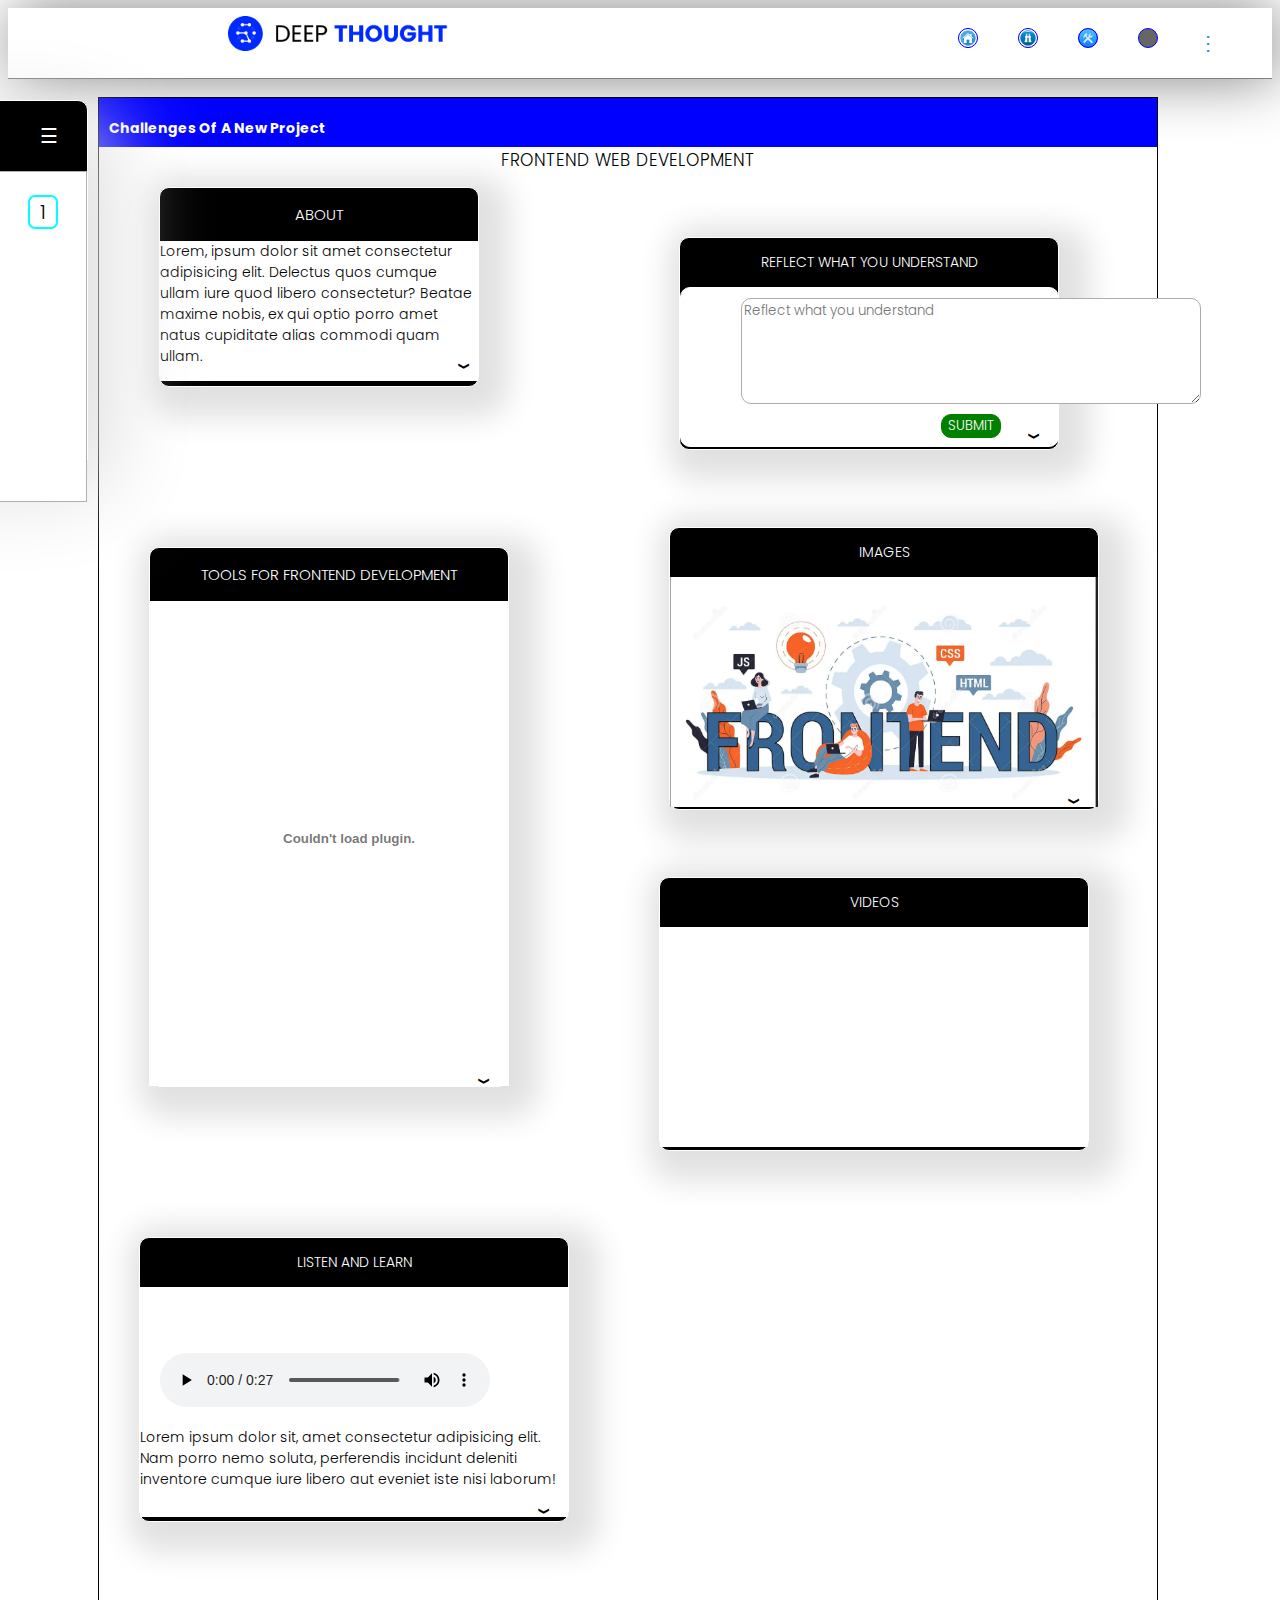
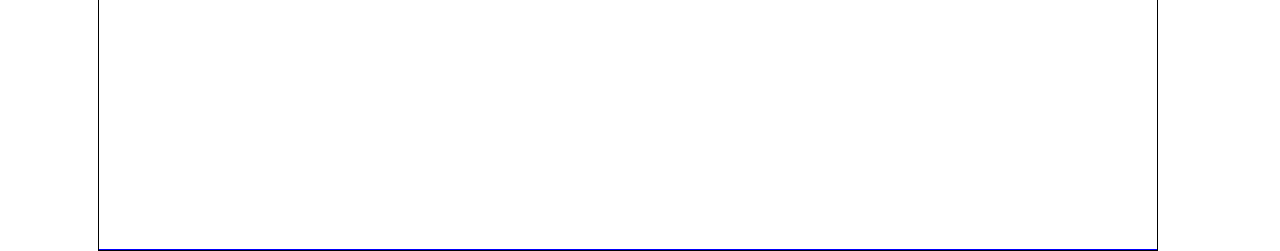
<file: index.html>
<html lang="en">
<head>
    <meta charset="UTF-8">
    <meta name="viewport" content="width=device-width,initial-scale=1,maximum-scale=1,user-scalable=no">
    <meta http-equiv="X-UA-Compatible" content="IE=edge,chrome=1">
    <meta name="HandheldFriendly" content="true">
    <title>task1</title>
    <link rel="stylesheet" href="style.css">
    <!-- <link rel="stylesheet" href="responsivetask1.css"> -->
    <script src="script.js" defer></script>
   
</head>
<body>
    <div class="descopenerone"><p>&#8249;</p></div>
    <div class="descopenertwo"><p>&#8249;</p></div>
    <div class="descopenerthree"><p>&#8249;</p></div>
    <div class="descopenerfour"><p>&#8249;</p></div>
    <div class="descopenerfive"><p>&#8249;</p></div>
    <div class="descopenersix"><p>&#8249;</p></div>
    <div class="container">
        <div class="navbar">
            <div class="icon">
            
            </div>
            <div class="home">
                
            </div>
            <div class="finder">
                
            </div>
            <div class="settings">
                
            </div>
            <div class="notification">
                
            </div>
            <div class="user">
                
            </div>
            <div class="tripledot">
                &#8942;
            </div>
        </div>

        </div>

        <div class="hidshow ">
            <p>1</p>
        </div>
        <div class="back disappear">
            <p>&#8594;</p>
        </div>
        
        <div class="journeyboard slide">
           
            
            <p class="heading" > Journey Board<em style="font-style: normal;">&#9776;</em></p>
            <div class="boardcontent  ">
              
            <p class="point disappear" >1. Frontend Web Development</p>
            
            <ul class="tasklist ">
                <li>ABOUT</li>
                <li>REFLECT WHAT YOU UNDERSTAND</li>
                <li>
                    TOOLS FOR FRONTEND DEVELOPMENT
                </li>
                <li>
                    IMAGES
                </li>
                <li>
                    LISTEN AND LEARN
                </li>
                <li>
                    VIDEOS
                </li>

            </ul>
        </div>
        </div>
        <div class="assetthreedesc disappear">
            <p class="deschead">
                DESCRIPTION
            </p>
            <p class="desccontent">Here you will find things about Frontend Lorem ipsum dolor sit amet consectetur adipisicing elit. Distinctio dolor officiis sapiente.</p>
        </div>
        <div class="assetfourdesc disappear">
            <p class="deschead">
                DESCRIPTION
            </p>
            <p class="desccontent">Here you will find things about Frontend Lorem ipsum dolor sit amet consectetur adipisicing elit. Distinctio dolor officiis sapiente.</p>
        </div>
        <div class="assetfivedesc disappear">
            <p class="deschead">
                DESCRIPTION
            </p>
            <p class="desccontent">Here you will find things about Frontend Lorem ipsum dolor sit amet consectetur adipisicing elit. Distinctio dolor officiis sapiente.</p>
        </div>
        <div class="assetsixdesc disappear">
            <p class="deschead">
                DESCRIPTION
            </p>
            <p class="desccontent">Here you will find things about Frontend Lorem ipsum dolor sit amet consectetur adipisicing elit. Distinctio dolor officiis sapiente.</p>
        </div>
            <div class="content">
                <p>Challenges of a new project</p>
                <div class="insidecontent">
                <div class="contentheading">
                    <p>FRONTEND WEB DEVELOPMENT</p>
                </div>
                <div class="assetheadfirst">
                    <p>ABOUT</p>
                    <div class="assetfirstcontent">
                        Lorem, ipsum dolor sit amet consectetur adipisicing elit. Delectus quos cumque ullam iure quod libero consectetur? Beatae maxime nobis, ex qui optio porro amet natus cupiditate alias commodi quam ullam.
                        <div class="assetfirstdesc disappear">
                            <p class="deschead">
                                DESCRIPTION
                            </p>
                            <p class="desccontent">Here you will find things about Frontend Lorem ipsum dolor sit amet consectetur adipisicing elit. Distinctio dolor officiis sapiente.</p>
                        </div>
                    </div>
                </div>
                <div class="assetheadsecond ">
                    <p>REFLECT WHAT YOU UNDERSTAND</p>
                    <div class="assetsecondcontent">
                        <form >
                        <textarea id="textarea" cols="39" rows="5" placeholder="Reflect what you understand"></textarea>
                        <div class="submit"><input type="submit" value="SUBMIT"> </div>
                    </form>
                    <div class="assetseconddesc disappear">
                    <p class="deschead">
                        DESCRIPTION
                    </p>
                    <p class="desccontent">Here you will find things about Frontend Lorem ipsum dolor sit amet consectetur adipisicing elit. Distinctio dolor officiis sapiente.</p>
                </div>
                    </div>
                </div>
                <div class="assetheadthree">
                    <p>TOOLS FOR FRONTEND DEVELOPMENT</p>
                    <div class="assetthreecontent"> 
                      <embed src="Hyperfocus- The New Science of Attention, Productivity, and Creativity.pdf#toolbar=0" type="application/pdf" width="230rem", height="98%"> 
                      </div>
                      
                </div>
                 <div class="assetheadfour">
                    <p>IMAGES</p>
                    <div class="assetfourcontent">
                       
                    </div>
                </div>
              <div class="assetheadfive">
                    <p>LISTEN AND LEARN</p>
                    <div class="assetfivecontent">
                        <div class="audio">
                          
                            <audio src="for deepthought.m4a" controls type="audio/m4a"></audio>
                        </div>
                          <div class="audiocontent">
                            Lorem ipsum dolor sit, amet consectetur adipisicing elit. Nam porro nemo soluta, perferendis incidunt deleniti inventore cumque iure libero aut eveniet iste nisi laborum!
                        </div>
                    </div>
                </div>
                   <div class="assetheadsix ">
                        <p> VIDEOS</p>
                        <div class="assetsixcontent">
                                <iframe  src="https://www.youtube.com/embed/s8H0Sx7jy7c" title="SD LMS | Teacher Testimonial | TSUS" frameborder="0" allow="accelerometer; autoplay; clipboard-write; encrypted-media; gyroscope; picture-in-picture" allowfullscreen ></iframe>
                        </div>
                    </div> 
                </div>
            </div>
            </div>

    </div>
    
</body>

</html>
</file>
<file: style.css>
@font-face {
    font-family: poppins-bold;
    src: url(Poppins-Bold.ttf);
}
@font-face {
    font-family: poppins-light;
    src: url(Poppins-Light.ttf);
}

*{
    font-family: poppins-light;
    text-decoration: none;
    box-sizing: border-box;
}
html{
    font-size: 10px;
}

.container{
    position: relative;
}
.navbar{
    display: flex;
    box-shadow: .4rem 0rem 6rem grey;
    border-bottom: 0.1rem solid gray;
}
.icon{
    width: 93rem;
    height: 5rem;
    
    background-image: url('dtlogo.png');
    background-repeat: no-repeat;
    background-size: 22rem;
    background-position: 22rem;
}
.tripledot{
    position: relative;
    top: 2rem;
    padding: 2rem;
}
.home, .finder, .settings, .user{
    position: relative;
    top: .0rem;
    /* bottom: 6rem; */
    width: 2rem;
    height: 2rem;
    background-color: blue;
    border: 0.1rem solid blue;
    border-radius: 50%;
    margin: 2rem;
}
.home{
    background-image: url('home icon.jpg');
    background-repeat: no-repeat;
    background-size: cover;
}
.finder{
    background-image: url('binocular.jpg');
    background-repeat: no-repeat;
    background-size: cover;
}
.settings{
    background-image: url('settings.png');
    background-repeat: no-repeat;
    background-size: cover;
}
.user{
    background-color: rgba(0, 0, 0, .6);
    /* background-image: url('home icon.jpg'); */
    background-repeat: no-repeat;
    background-size: cover;
}
.tripledot{
    top: 0rem;
    font-size: 2rem;
    color: rgb(17, 154, 208);
}
.journeyboard{
    font-size: 2rem;
    position: absolute;
    top: 10rem;
    width: 41rem;
    height: 37rem;
    border: 0.1rem solid white;
    border-radius: 1rem;
    box-shadow: 2rem 2rem 8.94rem rgb(220, 220, 220);
    border: 0.2rem solid rgba(255, 255, 255, );
    background-color: black;
    z-index: 55;
}
.heading>em{
    position: relative;
    left: 9rem;
    cursor: pointer;
}
.boardcontent{

    height: 90%;
    border: 0.1rem solid rgba(124, 124, 124, .6);
    background-color: white;
}
.heading{
    font-family: poppins-bold;
    color: white;
    border-radius: 1rem;
    position: relative;
    display: flex;
    justify-content: center;
    align-items: center;
}
.point{
    text-align: center;
    font-family: poppins-bold;
   border-bottom: 0.1rem solid grey;
   cursor: pointer;
}

.tasklist>li{
    
    font-size: 1.5rem;
    position: relative;
    left: .3rem;
}
.slide{
    transform: translateX(-33rem);
}
.disappear{
    display: none;
}
.show{
    display: block;
}
.hidshow{
    width: fit-content;
    height: fit-content;
   position: relative;
   top: 17rem;
   left: 2rem;
   z-index: 56;
}
.hidshow>p{
    text-align: center;
    width: 3rem;
    height: fit-content;
   font-size:   2rem;

   position: absolute;
   left: 0rem;
   cursor: pointer;
   bottom: 0rem;
   border: 0.2rem solid aqua;
   border-radius: 0.7rem;
}
.back>p{
    position: absolute;
    top: 40rem;
    left: 34rem;
    font-size: 3rem;
    width: 5rem;
    height: 5rem;
    text-align: center;
    border: 0.2rem solid red;
    border-radius: 1rem;
    z-index: 56;
    background-color: rgb(17, 154, 208);
    cursor: pointer;

}
.buttonclick{
    width: 3.5rem;
    height: 3.5rem;
    background-color: rgb(17, 154, 208);
    border: 0.2rem solid black;
    background-color: rgb(17, 154, 208);
    color: black;
}
.rotate{
    transform: rotate(90deg);
    z-index: 56;   
}
.descopenerone>p{
    width: 2rem;
    height: 2rem;
    position: absolute;
    left: 44rem;
    top: 32rem;
    /* background-color: red; */
    font-size: 3rem;
    transform: rotate(-90deg);
    z-index: 45;
    cursor: pointer;
}
.descopenertwo>p{
    width: 2rem;
    height: 2rem;
    position: absolute;
    left: 101rem;
    top: 39rem;
    font-size: 3rem;
    transform: rotate(-90deg);
    z-index: 56;
    cursor: pointer;
}
.descopenerthree>p{
    cursor: pointer;
    width: 2rem;
    height: 2rem;
    position: absolute;
    left: 46rem;
    top: 103.5rem;
    font-size: 3rem;
    transform: rotate(-90deg);
    z-index: 56;
}
.descopenerfour>p{
    width: 2rem;
    height: 2rem;
    position: absolute;
    left: 105rem;
    top: 75.5rem;
    cursor: pointer;
    font-size: 3rem;
    transform: rotate(-90deg);
    z-index: 56;
}
.descopenerfive>p{
    width: 2rem;
    height: 2rem;
    position: absolute;
    left: 52rem;
    top: 146.5rem;
    font-size: 3rem;
    transform: rotate(-90deg);
    cursor: pointer;
    z-index: 56;
}
.descopenersix>p{
    width: 2rem;
    height: 2rem;
    position: absolute;
    left: 101rem;
    top: 107.9rem;
    /* background-color: red; */
    font-size: 5rem;
    color: white;
    transform: rotate(-90deg);
    cursor: pointer;
    z-index: 56;
}
.rotateup{
    
        transform: rotate(-90deg);
}
.content{
    position: relative;
    left: 9rem;
    top: 1.8rem;

    width: 106rem;
    height: 175.4rem;
    background-color: blue;
    border: .1rem solid black;
} 
.insidecontent{
    position: relative;
    top: 1.1rem;
    height: 170.2rem;
    background-color: #fff;
}
.contentheading>p{
    font-size: 1.7rem;
    text-align: center;   
}
.content>p{
position: relative;
left: 1rem;
top: 2rem;
    margin: 0;
    padding: 0;
    font-family: poppins-bold;
    color: white;
    font-size: 1.4rem;
    text-transform: capitalize;
}

.assetheadfirst{
    position: absolute;
    top: 4rem;
    left: 6rem;
    font-size: 1.5rem;
    width:32rem;
    border: .1rem solid white ;
    box-shadow: 1rem 1rem 3rem 2rem rgb(225, 225, 225);
    border-radius: 1rem;
    background-color: black;
    height: 20rem;
    z-index: 15;

}
.assetfirstdesc{
    background-color: #fff;
    position: relative;
    top: 3rem;
    margin-top: 0;
    padding: 0;
    height: 18rem;
    border: .2rem solid red;
}
.deschead{
    background-color: #fff;
    font-family: poppins-bold;
    text-align: center;
     font-size: 2rem;
     color: red;
}
.desccontent{
    background-color: #fff;
    text-align: center;
    font-weight: 800;
}
.assetfirstcontent{
    background-color: white;
    height: 14rem;
    font-size: 1.4rem;
}
.assetseconddesc{
    border: .2rem solid red;
    width: 37rem;
    height: fit-content;
    position: absolute;
    top: 16rem;
    left: .4rem;
    background-color: #fff;
}
.assetthreedesc{
    border: .2rem solid red;
    position: absolute;
    width: 36rem;
    height: fit-content;
    background-color: #fff;
    font-size: 1.5rem;
    font-weight: 800;
    top: 109rem;
    left: 15rem;
    z-index: 15;
}
.assetfourdesc{
    border: .2rem solid red;
    position: absolute;
    width: 43rem;
    height: fit-content;
    background-color: #fff;
    font-size: 1.5rem;
    font-weight: 800;
    top: 80.5rem;
    left: 67rem;
    z-index: 15;
}
.assetfivedesc{
    border: .2rem solid red;
    position: absolute;
    width: 42.8rem;
    height: fit-content;
    background-color: #fff;
    font-size: 1.5rem;
    font-weight: 800;
    top: 152rem;
    left: 14rem;
    z-index: 15;
}
.assetsixdesc{
    border: .2rem solid red;
    position: absolute;

    width: 42.8rem;
    height: fit-content;
    background-color: #fff;
    font-size: 1.5rem;
    font-weight: 800;
    top: 115rem;
    left: 66rem;
    z-index: 15;
}
.assetheadsecond{
    position: absolute;
    top:9rem; 
    left: 58rem;
    font-size: 1.4rem;
    width: 38rem;
    border: .1rem solid white ;
    box-shadow: 1rem 1rem 3rem 2rem rgb(225, 225, 225);
    border-radius: 1rem;
    height: 21.3rem;
    background-color: black;
    z-index: 15;
}
#textarea{
    position: relative;
    top: 1rem;
    left: 4rem;
    margin-left: 2rem;
    border: 0.1rem solid rgb(173, 171, 171);
    border-radius: 1rem;
}
.submit>input{
    position: relative;
    top: 2rem;
    left: 26rem;
    background-color: green;
    color: #fff;
    border: .1rem solid green;
    border-radius: 1rem;
}
.assetheadfirst>p, .assetheadsecond>p, .assetheadfour>p, .assetheadthree>p, .assetheadsix>p, .assetheadfive>p{
    text-align: center;
    color: white;
}
.assetfirstcontent, .assetsecondcontent, .assetfourcontent, .assetthreecontent, .assetsixcontent, .assetfivecontent {
    background-color: white;
}
.assetsecondcontent{
    position: relative;
    /* background-color: red; */
    height: 16rem;
    border: 0.1rem solid rgb(255, 255, 255);
    border-radius: 1rem;
    width: 37.9rem;
}
.assetheadfour{
    position: absolute;
    top: 35rem;
    left: 33rem;
}
.assetheadthree>p, .assetthreecontent>p{
    font-size: 1.5rem;

}
/* -------------------{  start }#asset three------------ */
.assetheadthree{ 
    height: 54rem;
    display: flex;
    flex-direction: column;
    justify-content: center;
    align-items: center;
    font-size: 1.5rem;
    
    width: 36rem;
    border: .1rem solid white ;
    box-shadow: 1rem 1rem 3rem 2rem rgb(225, 225, 225);
    border-radius: 1rem;
    background-color: black;
    position: absolute;
    left: 5rem;
    top: 40rem;
    z-index: 14;
}
.assetthreecontent{
    position: relative;
    bottom: 0rem;
    width: 36rem;
    height:100%;
    background-color: #fff;
    color: black;
    /* border: 0.1rem solid red; */
}
.assetthreecontent>embed{
    position: relative;
    left: 3rem;
    width:34rem;
}
.assetheadfour{
    position: absolute;
    top: 38rem;
    left: 57rem;
    height: 28.3rem;
    z-index: 13;
}
.assetheadfour, .assetheadsix, .assetheadfive{
     color: #fff;
    font-size: 1.4rem;
    width: 43rem;
    border: .1rem solid white ;
    box-shadow: 1rem 1rem 3rem 2rem rgb(225, 225, 225);
    border-radius: 1rem;
    background-color: black;
}

.assetfourcontent{
    height: 23rem;
    background-color: white;
    background-image: url('fronimg.png');
    background-repeat: no-repeat;
    background-size: cover;
}

.assetheadfive{
position: absolute;
top: 109rem;
left: 4rem;
z-index: 13;
height: 28.5rem;
}
.assetfivecontent{
    height: 23rem;
    color: black;
}
.assetfivecontent>audio{
    width: 54rem;
    height: 26rem;
}
.audio>audio{
    position: relative;
    bottom: 2rem;
    left: 2rem;
    width: 33rem;
    height: 14rem;
}
.assetsixtcontent{
    height: 23rem;
    border: 0.1rem solid white;
}
.assetheadsix{
    position: absolute;
    top: 73rem;
    left: 56rem;
    height: 27.4rem;
    z-index: 12;
}
.assetsixcontent{
    height: 22rem;
}
.assetsixcontent>iframe{
    width: 42.8rem;
    height: 22rem;
}


/* ----------------------------------------------------------------///responsiveness----------------------------------------------
 */
 @media  (max-width: 500px) {
    html{
        font-size: 5px;
    }
    *{
        font-family: poppins-light;
        text-decoration: none;
        box-sizing: border-box;
    }
    @font-face {
        font-family: poppins-light;
        src: url(Poppins-Light.ttf);
    }
    @font-face {
        font-family: poppins-bold;
        src: url(Poppins-Bold.ttf);
    }
    .container{
        position: relative;
    }
    .navbar{
        position: sticky;
        top: 3rem;
        width: 100%;
        height: 10rem;
        display: flex;
        box-shadow: .4rem 0rem 6rem grey;
        border-bottom: 0.1rem solid gray;
       
    }
        .icon{
            position: relative;
            right: 6rem;
            width: 100%;
            height: 9rem;
            background-image: url('dtlogo.png');
            background-repeat: no-repeat;
            background-size: 30rem;
            background-position: 14rem;
        }
        .tripledot{
            position: relative;
            top: 2rem;
            padding: 2rem;
            top: 0rem;
            font-size: 4rem;
            color: rgb(17, 154, 208);
        }
        .home, .finder, .settings, .user{
            position: relative;
            width: 5rem;
            height: 4rem;
            top: 2rem;
            background-color: blue;
            border: 0.1rem solid blue;
            border-radius: 50%;
            margin: 1rem;
        }
        .home{
            background-image: url('home icon.jpg');
            background-repeat: no-repeat;
            background-size: cover;
        }
        .finder{
            background-image: url('binocular.jpg');
            background-repeat: no-repeat;
            background-size: cover;
        }
        .settings{
            background-image: url('settings.png');
            background-repeat: no-repeat;
            background-size: cover;
        }
        .user{
            background-color: rgba(0, 0, 0, .6);
            /* background-image: url('home icon.jpg'); */
            background-repeat: no-repeat;
            background-size: cover;
        }
        .journeyboard{
            font-size: 2rem;
            position: absolute;
            top: 10rem;
            width: 47rem;
            height: 37rem;
            border: 0.1rem solid white;
            border-radius: 1rem;
            box-shadow: 2rem 2rem 8.94rem rgb(220, 220, 220);
            border: 0.2rem solid rgba(255, 255, 255, );
            background-color: black;
            z-index: 55;
        }
        .heading>em{
            position: relative;
            left: 12rem;
            cursor: pointer;
        }
        .boardcontent{
        
            height: 90%;
            border: 0.1rem solid rgba(124, 124, 124, .6);
            background-color: white;
        }
        .heading{
            font-family: poppins-bold;
            color: white;
            border-radius: 1rem;
            position: relative;
            display: flex;
            justify-content: center;
            align-items: center;
        }
        .point{
            text-align: center;
            font-family: poppins-bold;
           border-bottom: 0.1rem solid grey;
           cursor: pointer;
        }
        
        .tasklist>li{
            
            font-size: 1.5rem;
            position: relative;
            right: 2rem;
        }
        .slide{
            transform: translateX(-41rem);
        }
        .disappear{
            display: none;
        }
        .show{
            display: block;
        }
        .hidshow{
            width: fit-content;
            height: fit-content;
           position: relative;
           top: 14rem;
           left:1rem;
           z-index: 56;
        }
        .hidshow>p{
            text-align: center;
            width: 3rem;
            height: fit-content;
           font-size:   2rem;
           position: absolute;
           cursor: pointer;
           bottom: 0rem;
           border: 0.2rem solid aqua;
           border-radius: 0.7rem;
        }
        .back>p{
            position: absolute;
            top: 40rem;
            left: 39rem;
            font-size: 3rem;
            width: 5rem;
            height: 5rem;
            text-align: center;
            border: 0.2rem solid red;
            border-radius: 1rem;
            z-index: 56;
            background-color: rgb(17, 154, 208);
            cursor: pointer;
        
        }
        .buttonclick{
            width: 3.5rem;
            height: 3.5rem;
            background-color: rgb(17, 154, 208);
            border: 0.2rem solid black;
            background-color: rgb(17, 154, 208);
            color: black;
        }
        .rotate{
            transform: rotate(90deg);
            z-index: 56;   
        }
        /* -------------------------------{ start }#aero for opening description------------ */
        .descopenerone>p{
            width: 2rem;
            height: 2rem;
            position: absolute;
            left: 62rem;
            top: 53rem;
            /* background-color: red; */
            font-size: 5rem;
            transform: rotate(-90deg);
            z-index: 45;
            cursor: pointer;
        }
        .descopenertwo>p{
            width: 2rem;
            height: 2rem;
            position: absolute;
            left: 61.5rem;
            /* background-color: red; */
            top: 102rem;
            font-size: 5rem;
            transform: rotate(-90deg);
            z-index: 56;
            cursor: pointer;
        }
        .descopenerthree>p{
            cursor: pointer;
            width: 2rem;
            height: 2rem;
            position: absolute;
            left: 61.3rem;
            top: 187rem;
           
            font-size: 5rem;
            transform: rotate(-90deg);
            z-index: 56;
        }
        .descopenerfour>p{
            width: 2rem;
            height: 2rem;
            position: absolute;
            left: 58rem;
            top: 250.5rem;
          
            cursor: pointer;
            font-size: 5rem;
            transform: rotate(-90deg);
            z-index: 56;
        }
        .descopenerfive>p{
            width: 2rem;
            height: 2rem;
            position: absolute;
            left: 61rem;
            
            top: 303.5rem;
            font-size: 5rem;
            transform: rotate(-90deg);
            cursor: pointer;
            z-index: 56;
        }
        .descopenersix>p{
            width: 2rem;
            height: 2rem;
            position: absolute;
            left: 60rem;
            
            top: 347rem;
            font-size: 5rem;
            transform: rotate(-90deg);
            cursor: pointer;
            z-index: 56;
        }
        /* -------------------------------{ end }#aero for opening description------------ */
        .rotateup{
            
                transform: rotate(-90deg);
        }
        .content{
            position: relative;
            left: 7rem;
            top: 1.8rem;
            width: 92%;
            height: 345.4rem;
            background-color: blue;
            border: .1rem solid black;
        } 
        .insidecontent{
            position: relative;
            top: 1.1rem;
            width: 100%;
            height: 337.2rem;
            background-color: #fff;
        }
        .contentheading>p{
            font-size: 2.7rem;
            text-align: center;   
        }
        .content>p{
        position: relative;
        left: 1rem;
        top: 2rem;
            margin: 0;
            padding: 0;
            font-family: poppins-bold;
            color: white;
            font-size: 2.4rem;
            text-transform: capitalize;
        }
        /* ---------------------{  start  }#asset first -------------------- */
        .assetheadfirst{
            position: absolute;
            top: 8rem;
            left: 10rem;
            font-size: 2.5rem;
            width: 50rem;
            border: .1rem solid white ;
            box-shadow: 1rem 1rem 3rem 2rem rgb(225, 225, 225);
            border-radius: 1rem;
            background-color: black;
            height: 32.8rem;
            z-index: 35;
        
        }
        
        .assetfirstcontent{
            background-color: white;
            height:23rem;
            font-size: 2.5rem;
        }
        /* ---------------------{  end  }#asset first -------------------- */
/* --------------------------{  start }# descriptions box---------- */
        .assetfirstdesc{
            background-color: #fff;
            position: relative;
            top: 4rem;
            margin-top: 0;
            padding: 0;
            height: 18rem;
            border: .2rem solid red;
            
           
        }
        .deschead{
            background-color: #fff;
            font-family: poppins-bold;
            text-align: center;
             font-size: 2.5rem;
             color: red;
        }
        .desccontent{
            background-color: #fff;
            text-align: center;
            font-weight: 800;
            font-size: 2.5rem;
        }
        
        
        .assetsixdesc{
            border: .2rem solid red;
            width: 53rem;
            height: fit-content;
            position: absolute;
            top: 354.5rem;
            left: 15rem;
            background-color: #fff;
        }
        .assetthreedesc{
            border: .2rem solid red;
            position: absolute;
            width: 48.8rem;
            height: fit-content;
            background-color: white;
            text-align: center;
         
            font-size: 1.5rem;
            font-weight: 800;
            top: 199rem;
            left: 18rem;
            z-index: 15;
        }
        .assetfourdesc{
            border: .2rem solid red;
            position: absolute;
            width: 53rem;
            height: fit-content;
            background-color: white;
            font-size: 1.5rem;
            font-weight: 800;
            top: 259rem;
            left: 16rem;
            z-index: 43;
        }
        .assetfivedesc{
            border: .2rem solid red;
            position: absolute;
            width: 52rem;
            height: fit-content;
            font-size: 1.5rem;
            font-weight: 800;
            top: 312rem;
            left: 15rem;
            z-index: 15;
        }
        .assetseconddesc{
            border: .2rem solid red;
            width: 51.8rem;
            height: fit-content;
            background-color: #fff;
            font-size: 2.5rem;
            font-weight: 800;
            position: absolute;
            top: 31rem;
            right: 1rem;
            z-index: 15;
        }
        /* --------------------------{  end  }#descriptions box---------- */
        /* ---------------------{ start }#assset secondhead-------- */
        .assetheadsecond{
            position: absolute;
            top: 50rem; 
            left: 6rem;
            font-size: 2.5rem;
            width: 56rem;
            border: .1rem solid white ;
            box-shadow: 1rem 1rem 3rem 2rem rgb(225, 225, 225);
            border-radius: 1rem;
            height: 40.3rem;
            background-color: black;
            z-index: 15;
        }
        
        .assetsecondcontent{
            position: relative;
            left: .7rem;
            /* background-color: red; */
            height: 30rem;
            border: 0.1rem solid rgb(255, 255, 255);
            border-radius: 1rem;
            width: 53.6rem;
        }
        #textarea{
            position: relative;
            /* right: 3.9rem; */
            left: 1rem;
            margin-left: 2rem;
            border: 0.1rem solid rgb(173, 171, 171);
            border-radius: 1rem;
        }
        .submit>input{
            position: relative;
            top: 1rem;
            left: 29rem;
            background-color: green;
            color: #fff;
            border: .1rem solid green;
            border-radius: 1rem;
        }
        /* ---------------------{ end }#assset secondhead-------- */
        .assetheadfirst>p, .assetheadsecond>p, .assetheadfour>p, .assetheadthree>p, .assetheadsix>p, .assetheadfive>p{
            text-align: center;
            color: white;
        }
        .assetfirstcontent, .assetsecondcontent, .assetfourcontent, .assetthreecontent, .assetsixcontent, .assetfivecontent {
            background-color: white;
        }
        .assetheadthree>p, .assetthreecontent>p{
            font-size: 2.5rem;
        
        }
        /* ------------------{ start }#asset three--------------------- */
        .assetheadthree{ 
            height:76rem;
            display: flex;
            flex-direction: column;
            justify-content: center;
            align-items: center;
            width: 50rem;
            border: .1rem solid white ;
            box-shadow: 1rem 1rem 3rem 2rem rgb(225, 225, 225);
            border-radius: 1rem;
            background-color: black;
            position: absolute;
            left: 9rem;
            top: 100rem;
            z-index: 14;
        }
        
        .assetthreecontent{
            position: relative;
            bottom: 0rem;
            width: 49rem;
            height: 100%;
            background-color: #fff;
            color: black;
        }
     
       
.assetthreecontent>embed{
    position: relative;
    object-fit: cover;
    left: 3rem;
    width:48rem;
}

                /* ------------------{ end }#asset three--------------------- */
        /* ----------------------------------{ start }#asset four--------------------------- */
        .assetheadfour{
            position: absolute;
            top: 198rem;
            left: 6rem;
            height: 34.3rem;
            z-index: 13;
        }
        .assetfourcontent{
            height: 32rem;
            background-color: white;
            background-image: url('fronimg.png');
            background-repeat: no-repeat;
            background-size: cover;
        }
        /* ----------------------------------{  end }#asset head four---------------------  */
        .assetheadfour, .assetheadsix, .assetheadfive{
             color: #fff;
            font-size: 2.5rem;
            width: 53rem;
            border: .1rem solid white ;
            box-shadow: 1rem 1rem 3rem 2rem rgb(225, 225, 225);
            border-radius: 1rem;
            background-color: black;
        }
        
        
        
        .assetheadfive{
        position: absolute;
        top: 249rem;
        left: 6rem;
        z-index: 13;
        height: 42rem;
        }
        .assetfivecontent{
            text-align: center;
            height: 32.6rem;
            color: black;
        }
        .assetfivecontent>audio{
            width: 54rem;
            height: 26rem;
        }
        .audio>audio{
            position: relative;
            bottom: 2rem;
            left: 2rem;
            width: 33rem;
            height: 14rem;
        }
        .assetsixtcontent{
            height: 23rem;
            border: 0.1rem solid white;
        }
        .assetheadsix{
            position: absolute;
            top: 303rem;
            left: 6rem;
            height: 31.4rem;
            z-index: 12;
        }
        .assetsixcontent{
            height: 22rem;
        }
        .assetsixcontent>iframe{
            width: 52rem;
            height: 21.4rem;
        }        
    }
</file>
